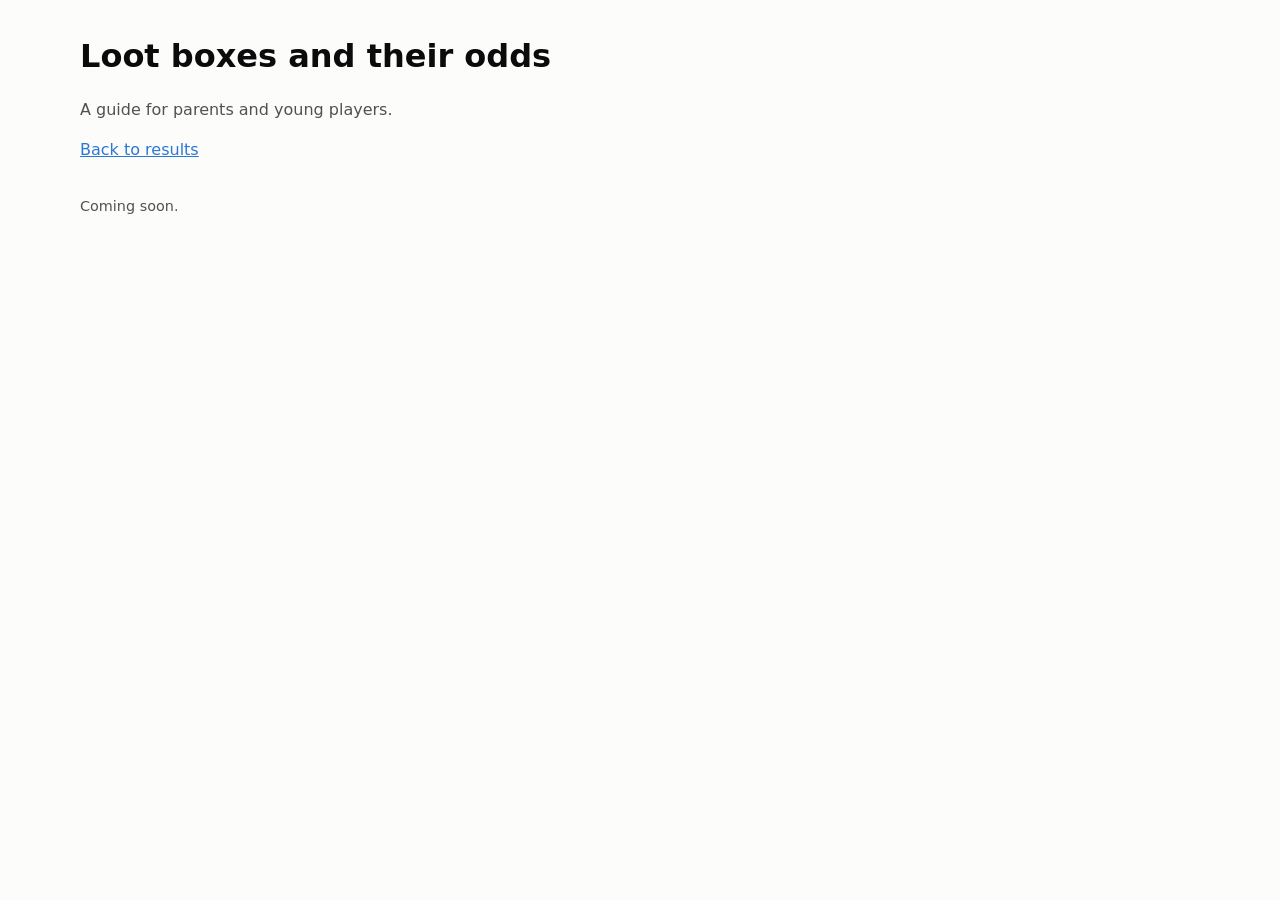
<file: site/explainer.html>
<!doctype html>
<html lang="en">
<head>
  <meta charset="utf-8">
  <meta name="viewport" content="width=device-width, initial-scale=1">
  <title>Loot Box Explainer</title>
  <meta name="description" content="A plain-language guide to loot boxes and their odds for parents and young players.">
  <link rel="stylesheet" href="style.css">
</head>
<body>
  <header>
    <h1>Loot boxes and their odds</h1>
    <p class="lede">A guide for parents and young players.</p>
    <nav><a href="index.html">Back to results</a></nav>
  </header>
  <main>
    <!-- The ~2,000-word explainer goes here (Public Explanation competency).
         Write it after the results are in; link to figures in ../figures/. -->
    <p class="status">Coming soon.</p>
  </main>
</body>
</html>
</file>
<file: site/style.css>
:root {
  --bg: #fcfcfb;
  --surface: #ffffff;
  --text: #0b0b0b;
  --muted: #52514e;
  --border: #e4e3df;
  --accent: #2a78d6;
  --yes: #0b6b3a;
  --no: #a12a2a;
}
@media (prefers-color-scheme: dark) {
  :root:not([data-theme="light"]) {
    --bg: #1a1a19; --surface: #232322; --text: #f0efec; --muted: #c3c2b7;
    --border: #3a3a38; --accent: #3987e5; --yes: #6fd39b; --no: #f08a8a;
  }
}
:root[data-theme="dark"] {
  --bg: #1a1a19; --surface: #232322; --text: #f0efec; --muted: #c3c2b7;
  --border: #3a3a38; --accent: #3987e5; --yes: #6fd39b; --no: #f08a8a;
}

* { box-sizing: border-box; }
body {
  margin: 0; background: var(--bg); color: var(--text);
  font: 16px/1.55 system-ui, -apple-system, "Segoe UI", sans-serif;
}
header, main, footer { max-width: 72rem; margin: 0 auto; padding: 0 16px; }
header { padding-top: 2rem; }
h1 { margin: 0 0 .25rem; font-size: 2rem; }
.lede { color: var(--muted); max-width: 46rem; }
nav { display: flex; flex-wrap: wrap; gap: 1rem; margin: 1rem 0 2rem; }
a { color: var(--accent); }
section { margin-bottom: 2.5rem; }
.status, .note, #count { color: var(--muted); font-size: .9rem; }

.filters { display: flex; flex-wrap: wrap; gap: .75rem 1.25rem; margin-bottom: .75rem; }
.filters label { display: flex; flex-direction: column; font-size: .85rem; color: var(--muted); }
input, select {
  font: inherit; color: var(--text); background: var(--surface);
  border: 1px solid var(--border); border-radius: 6px; padding: .35rem .5rem; min-width: 9rem;
}

.table-wrap { overflow-x: auto; border: 1px solid var(--border); border-radius: 8px; }
table { border-collapse: collapse; width: 100%; font-size: .9rem; background: var(--surface); }
th, td { padding: .5rem .65rem; text-align: left; border-bottom: 1px solid var(--border); white-space: nowrap; }
td:first-child { white-space: normal; min-width: 12rem; }
th { position: sticky; top: 0; background: var(--surface); cursor: pointer; user-select: none; }
th[aria-sort="ascending"]::after { content: " ▲"; }
th[aria-sort="descending"]::after { content: " ▼"; }
.v-yes { color: var(--yes); font-weight: 600; }
.v-no { color: var(--no); font-weight: 600; }
.v-unknown, .v-not_applicable { color: var(--muted); }
footer { color: var(--muted); font-size: .85rem; padding-bottom: 2rem; }
</file>
